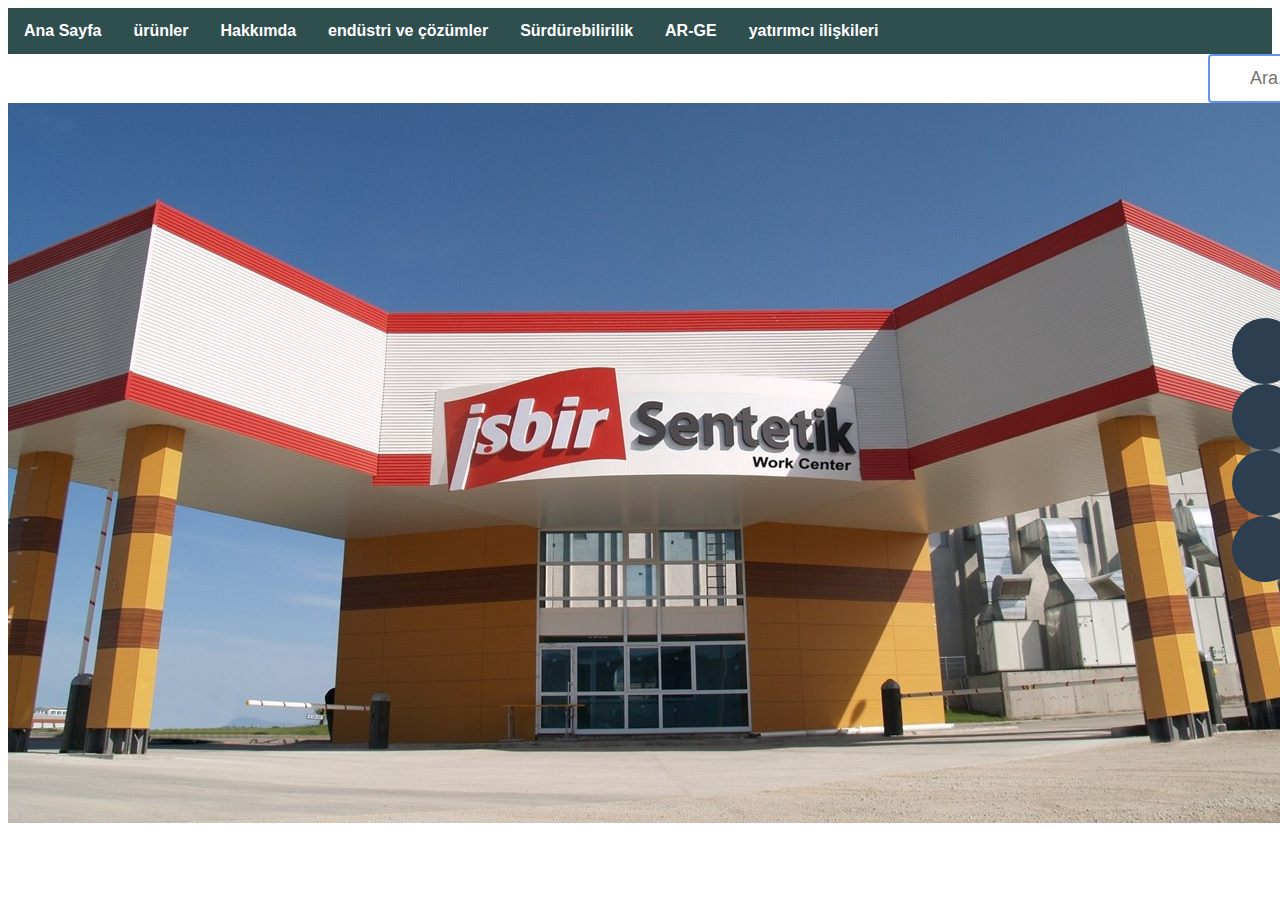
<file: index.html>
<!DOCTYPE html>
<html lang="en">
<head>
    <meta charset="UTF-8">
    <meta http-equiv="X-UA-Compatible" content="IE=edge">
    <meta name="viewport" content="width=device-width, initial-scale=1.0">
    <title>ISBIR SENTETIK DOKUMA</title>
    <link rel="stylesheet" href="style.css">
    <link rel="stylesheet" href="https://use.fontawesome.com/releases/v5.3.1/css/all.css" integrity="sha384-mzrmE5qonljUremFsqc01SB46JvROS7bZs3IO2EmfFsd15uHvIt+Y8vEf7N7fWAU" crossorigin="anonymous">
 
   
 
</head>


<ul>
  <li><a href="#">Ana Sayfa</a></li>
  <li class="birey-li">
    <a href="#">ürünler</a>
    <div id="bireysel-content">
         <ul>
            
            <li style="display: block;"><a href="üye.html">üye ol</a></li>
            <li style="display: block;"><a href="halılar.html">halılar</a></li>
            

     </ul>
    </div>
</li>
  <li><a href="#">Hakkımda</a></li>
  <li><a href="#">endüstri ve çözümler</a></li>
  <li><a href="#">Sürdürebilirilik</a></li>
  <li><a href="#">AR-GE</a></li>
  <li><a href="#">yatırımcı ilişkileri</a></li>
</ul>
<div>
    <div id="box">
        <input type="text" id="search" placeholder="Ara..">
        <i class="fa fa-search"></i>
</div>



    </div>

</div>
<div class="medya">
    <div class="facebook">
    <a href="https://www.facebook.com/people/%C4%B0%C5%9Fbir-Sentetik/100076259720449/?paipv=0&eav=Afb2r14IXrHpxhFv1wZbVbAAzxauvuVhYXAj79Cu1exJrMvixMRS5tQYC10iBHaeuBA&_rdr"> <i class="fab fa-facebook-f"></i></a>
</div>
<div class="youtube">
    <a href="https://www.youtube.com/c/i%C5%9Fbirsentetik1968?app=desktop"><i class="fab fa-youtube"></i></a>
</div>
<div class="instagram">
    <a href="https://www.instagram.com/isbirsentetik/?__coig_restricted=1"><i class="fab fa-instagram"></i></a>
</div>
<div class="twitter">
    <a href="https://twitter.com/isbirsentetik?ref_src=twsrc%5Egoogle%7Ctwcamp%5Eserp%7Ctwgr%5Eauthor"><i class="fab fa-twitter"></i></a>
</div>
</div>

<img src="ISBIR-SENTETIK-ISBIR-HOLDING.jpg" alt="">   
</body>
</html>
</file>
<file: style.css>
ul {


    list-style-type: none;
    margin: 0;
    padding: 0;
    width: 100%;
  }
  ul li {
    display: inline-block;
   
   
  }
  li {
    float: center;
  }
  
  a {
    display: inline-block;
    padding: 8px;
  
  }
  
  ul {
    list-style-type: none;
    margin: 0;
    padding: 0;
    overflow: hidden;
    background-color:#2f4f4f;
  }
  
  li {
    float: left;
    text-align: left;
  }
  
  li a {
    display: block;
   
    text-align: center;
    padding: 20px 20px;
    text-decoration: none;
  }
  

  li a:hover {
    background-color:rebeccapurple;
    transition: 0.7s;
  }
  ul {
    list-style-type: none;
    margin: 0;
    padding: 0;
    overflow: hidden;
   
  }
    
  
  li a {
    
   
    padding: 14px 16px;
    text-decoration: none;
  }
  ul li a {
    color:white;
    font-weight: bold;
    font-family: Arial, Helvetica, sans-serif;
  }
  #bireysel-content{
   
    position: absolute;
    z-index: 1;
    display: none;
    margin: 1px;
    margin-left: 5px;
    
  }
  .birey-li:hover #bireysel-content{
    display: block;
  }
  #box {
    max-width: 300px;
    position: relative;
    padding-left: 1200px;
   
}
 
#box .fa-search {
    position: absolute;
    top: 14px;
    left: 12px;
    font-size: 20px;
    color:cornflowerblue;
}
 
#search {
    width: 200px;
    box-sizing: border-box;
    border: 2px solid cornflowerblue;
    border-radius: 4px;
    font-size:18px;
    padding: 12px 20px 12px 40px;
    -moz-transition: width 0.4s ease-in-out;
    -o-transition: width 0.4s ease-in-out;
    -webkit-transition: width 0.4s ease-in-out;
    transition: width 0.4s ease-in-out;
}
 
#search:focus {
    width: 100%;
}
.medya{
  position: absolute;
  top:50%;
  left:50%;
  transform: translate(-50%,-50%);
  padding-left: 1250px;
  text-decoration: none;
}
.medya div a {
  display: inline-flex;
  width: 50px;
  height: 50px;
  background:#2c3e50;
  font-size: 40px;
  color: #fff;
  margin:0 6px;
  border-radius: 50%;
  justify-content: center;
  align-items: center;
}
.medya .facebook a:hover{
  background: #4267B2;
}
.medya a i {
  transition: 0.5s all;
}
.medya a:hover > i {
  transform: scale(1.6);
}
.medya .twitter a:hover{
  background: #1da1f2; 
}
.medya .youtube a:hover{
  background: red 
}
.medya .instagram a:hover{
  background: brown
}
</file>
